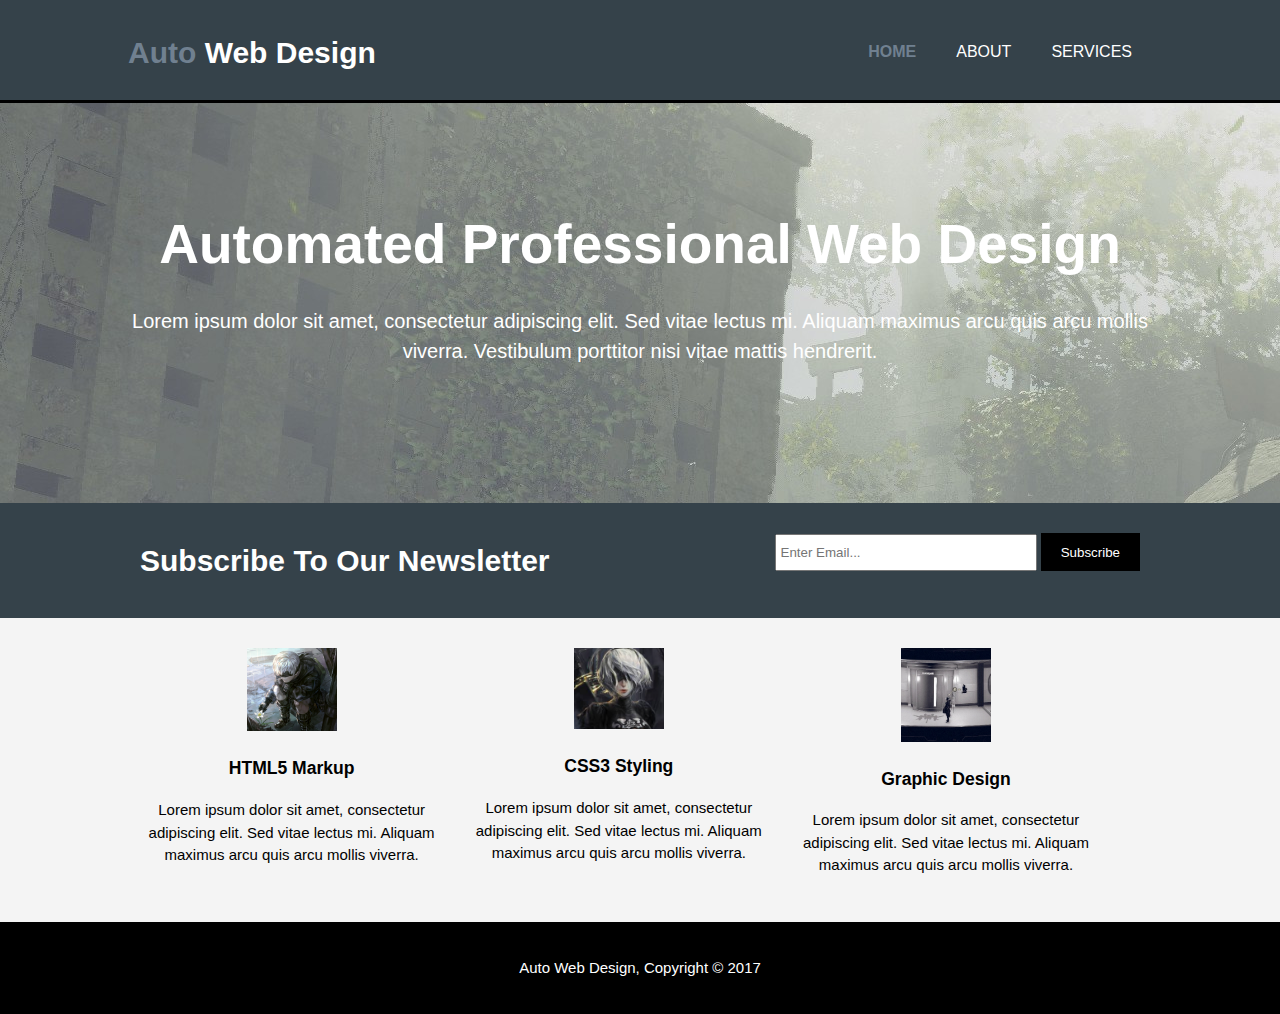
<file: index.html>
<!DOCTYPE html>
<html>
<head>
    <meta charset="utf-8">
    <meta name="viewport" content="width=device-width">
    <title>Automatic Web Design</title>
    <link rel="stylesheet" href="./css/style.css">
</head>

    <body>
        <header>
<div class="container">
    <div id="branding">
        <h1><span class="highlight">Auto</span> Web Design</h1>
    </div>
<nav>
<ul>
    <li class="current"><a href="index.html">Home</a></li>
    <li><a href="about.html">About</a></li>
    <li><a href="services.html">Services</a></li>
</ul>

</nav>

</div>
     </header>

<section id="showcase">
    <div class="container">
        <h1>Automated Professional Web Design</h1>
        <p>Lorem ipsum dolor sit amet, consectetur adipiscing elit. Sed vitae lectus mi. Aliquam maximus arcu quis arcu mollis viverra. Vestibulum porttitor nisi vitae mattis hendrerit. </p>
    </div>
</section>

<section id="newsletter">
    <div class="container">
        <h1>Subscribe To Our Newsletter</h1>
        <form>
            <input type="email" placeholder="Enter Email...">
            <button type="submit" class="button_1">Subscribe</button>
        </form>
    </div>

</section>

<section id="boxes">
    <div class="container">
        <div class="box">
            <img src="./img/nier1.png">
            <h3>HTML5 Markup</h3>
            <p>Lorem ipsum dolor sit amet, consectetur adipiscing elit. Sed vitae lectus mi. Aliquam maximus arcu quis arcu mollis viverra.</p>
        </div>

        <div class="box">
                <img src="./img/nier2.png">
                <h3>CSS3 Styling</h3>
                <p>Lorem ipsum dolor sit amet, consectetur adipiscing elit. Sed vitae lectus mi. Aliquam maximus arcu quis arcu mollis viverra.</p>
            </div>

            <div class="box">
                    <img src="./img/nier3.png">
                    <h3>Graphic Design</h3>
                    <p>Lorem ipsum dolor sit amet, consectetur adipiscing elit. Sed vitae lectus mi. Aliquam maximus arcu quis arcu mollis viverra.</p>
                </div>
    </div>
</section>

<footer>
    <p>Auto Web Design, Copyright &copy; 2017</p>
 </footer>  


</body>
</html>
</file>
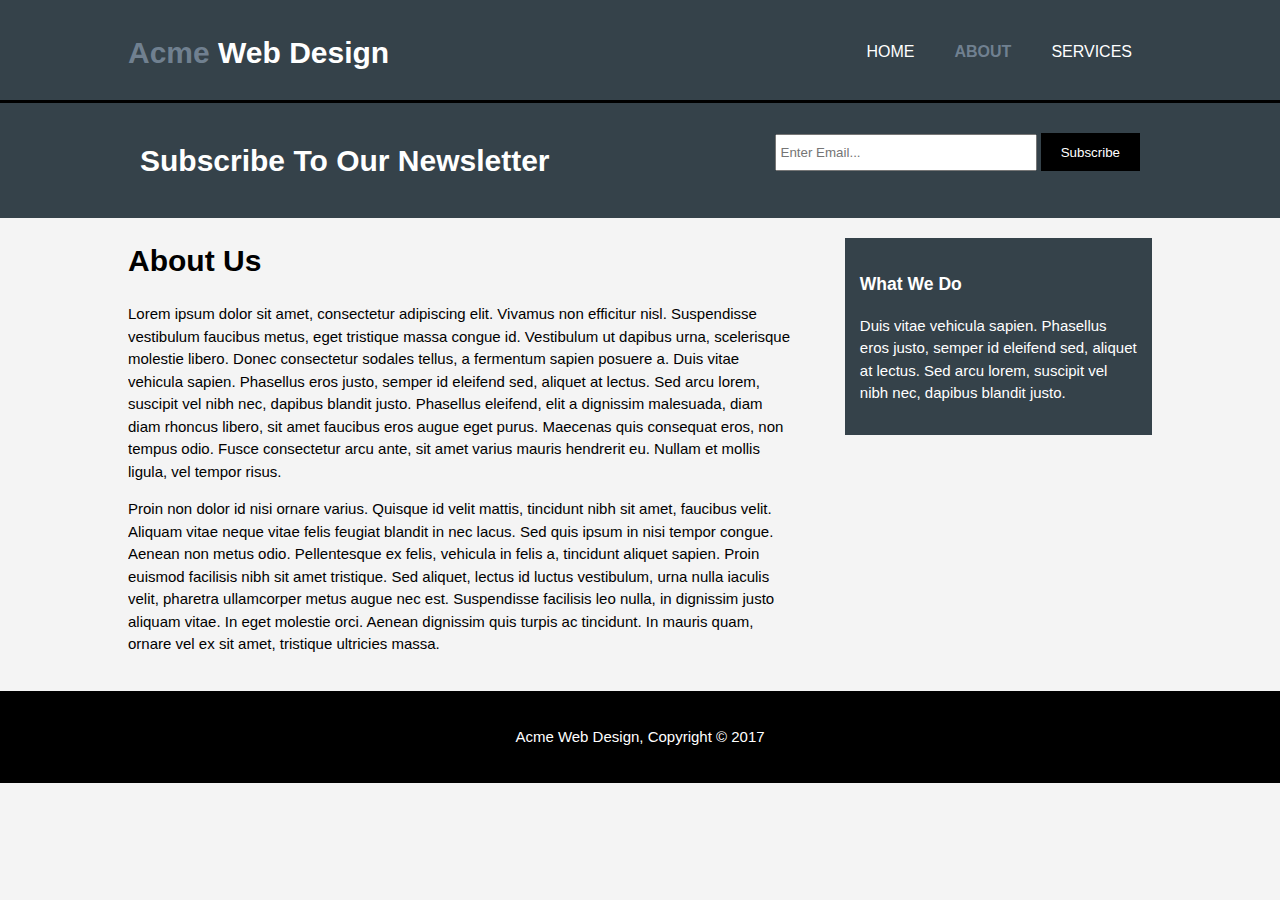
<file: about.html>
<!DOCTYPE html>
<html>
<head>
    <meta charset="utf-8">
    <meta name="viewport" content="width=device-width">
    <title>About</title>
    <link rel="stylesheet" href="./css/style.css">
</head>

    <body>
        <header>
<div class="container">
    <div id="branding">
        <h1><span class="highlight">Acme</span> Web Design</h1>
    </div>
<nav>
<ul>
    <li><a href="index.html">Home</a></li>
    <li class="current"><a href="about.html">About</a></li>
    <li><a href="services.html">Services</a></li>
</ul>

</nav>

</div>
     </header>

<section id="newsletter">
    <div class="container">
        <h1>Subscribe To Our Newsletter</h1>
        <form>
            <input type="email" placeholder="Enter Email...">
            <button type="submit" class="button_1">Subscribe</button>
        </form>
    </div>

</section>

<section id="main">
    <div class="container">
          <article id="main-col">
                <h1 class="page-title">About Us</h1>
                <p>Lorem ipsum dolor sit amet, consectetur adipiscing elit. Vivamus non efficitur nisl. Suspendisse vestibulum faucibus metus, eget tristique massa congue id. Vestibulum ut dapibus urna, scelerisque molestie libero. Donec consectetur sodales tellus, a fermentum sapien posuere a. Duis vitae vehicula sapien. Phasellus eros justo, semper id eleifend sed, aliquet at lectus. Sed arcu lorem, suscipit vel nibh nec, dapibus blandit justo. Phasellus eleifend, elit a dignissim malesuada, diam diam rhoncus libero, sit amet faucibus eros augue eget purus. Maecenas quis consequat eros, non tempus odio. Fusce consectetur arcu ante, sit amet varius mauris hendrerit eu. Nullam et mollis ligula, vel tempor risus.</p>
                <p>Proin non dolor id nisi ornare varius. Quisque id velit mattis, tincidunt nibh sit amet, faucibus velit. Aliquam vitae neque vitae felis feugiat blandit in nec lacus. Sed quis ipsum in nisi tempor congue. Aenean non metus odio. Pellentesque ex felis, vehicula in felis a, tincidunt aliquet sapien. Proin euismod facilisis nibh sit amet tristique. Sed aliquet, lectus id luctus vestibulum, urna nulla iaculis velit, pharetra ullamcorper metus augue nec est. Suspendisse facilisis leo nulla, in dignissim justo aliquam vitae. In eget molestie orci. Aenean dignissim quis turpis ac tincidunt. In mauris quam, ornare vel ex sit amet, tristique ultricies massa.

                    </p>
          </article>

          <aside id="sidebar">
              <div class="dark">
<h3>What We Do</h3>
<p>Duis vitae vehicula sapien. Phasellus eros justo, semper id eleifend sed, aliquet at lectus. Sed arcu lorem, suscipit vel nibh nec, dapibus blandit justo.</p>
</div>
          </aside>
    </div>
</section>

<footer>
    <p>Acme Web Design, Copyright &copy; 2017</p>
 </footer>  


</body>
</html>
</file>
<file: css/style.css>
body{  
    font: 15px/1.5 Arial, Helvetica, sans-serif;
    padding: 0;
    margin: 0;
    background-color: #f4f4f4;
}
/* Global */
.container{
    width: 80%;
    margin: auto;
    overflow:hidden;
}

ul{
    margin: 0;
    padding: 0;
    list-style: none;
}

.button_1{
    height: 38px;
    background: black;
    border: 0;
    padding-left: 20px;
    padding-right: 20px;
    color: #ffffff;
}

.dark{
    padding: 15px;
    background: #35424a;
    color: #ffffff;
    margin-top: 10px;
    margin-bottom: 10px;
}

/* Header */
header{
    background-color: #35424a;
    color: #ffffff;
    padding-top: 30px;
    min-height: 70px;
    border-bottom: black 3px solid;
}

header a{
    color: #ffffff;
    text-decoration:    none;
    text-transform: uppercase;
    font-size: 16px;
}

header li{
    float: left;
    display:inlne;
    padding: 0 20px 0 20px;
}

header #branding{
    float: left;    
}

header #branding h1{
    margin: 0;
}

header nav{
    float: right;
    margin-top: 10px;
}

header .highlight, header .current a{
    color: slategray;
    font-weight: bold;
}

header a:hover{
    color: #cccccc;
    font-weight: bold;
}

/* Showcase */
#showcase{
     min-height: 400px;
     background: url('../img/background.jpg') no-repeat 0 -300px;
     text-align: center;
     color: #ffffff;
}

#showcase h1{
    margin-top: 100px;
    font-size: 55px;
    margin-bottom: 10px;    
}

#showcase p{
    font-size: 20px;
}

#newsletter{
    padding: 15px;
    color: #ffffff;
    background: #35424a;
}

#newsletter h1{
    float:left;
}

#newsletter form{
    float:right;
    margin-top: 15px;
}

#newsletter input[type="email"]{
padding: 4px;
height: 25px;
width: 250px;
}

/* Boxes */

#boxes{
    margin-top: 20px;
}

#boxes .box{
float:left;
text-align: center;
width: 30%;
padding: 10px;
}

#boxes .box img{
    width: 90px;
}

aside#sidebar{
    float: right;
    width: 30%;
    margin-top: 10px;
}

article#main-col{
    float: left;
    width: 65%;
}

footer{
    padding: 20px;
    margin-top: 20px;
    color: #ffffff;
    background-color: black;
    text-align: center;
}
</file>
